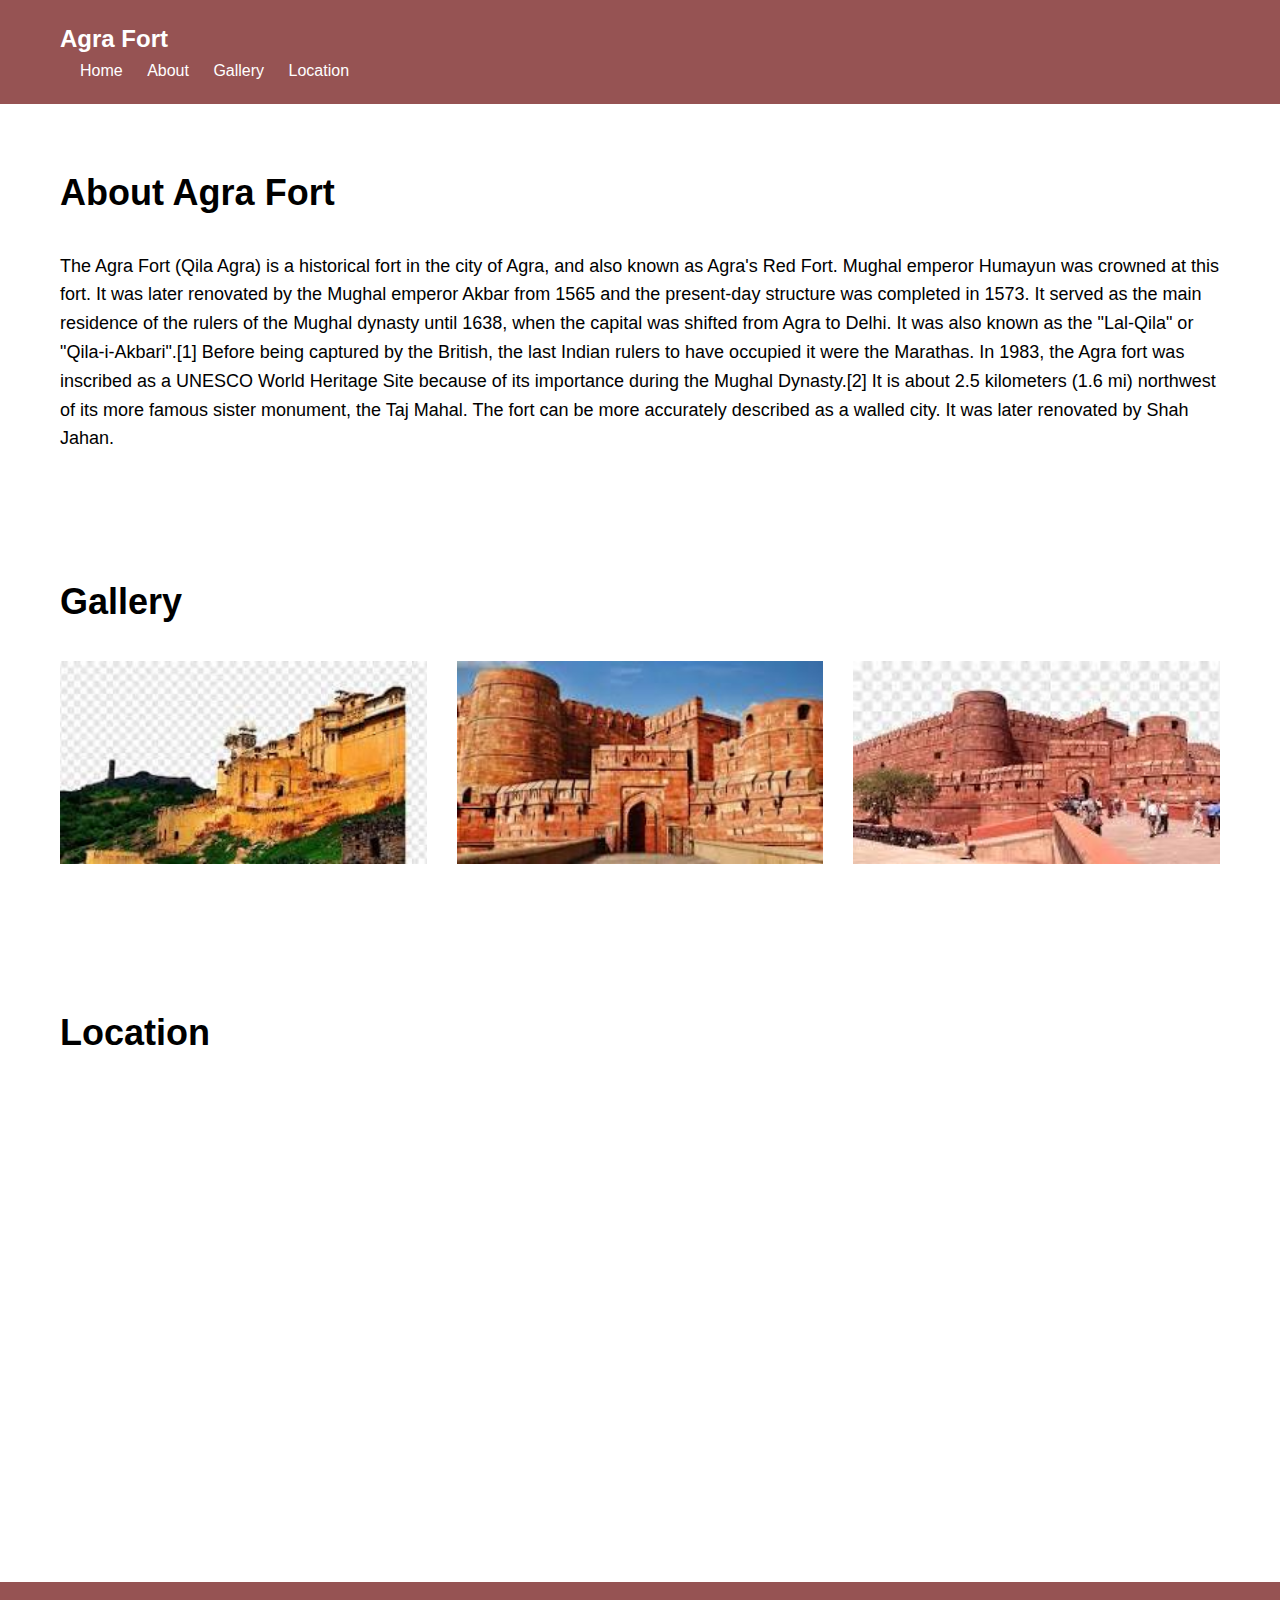
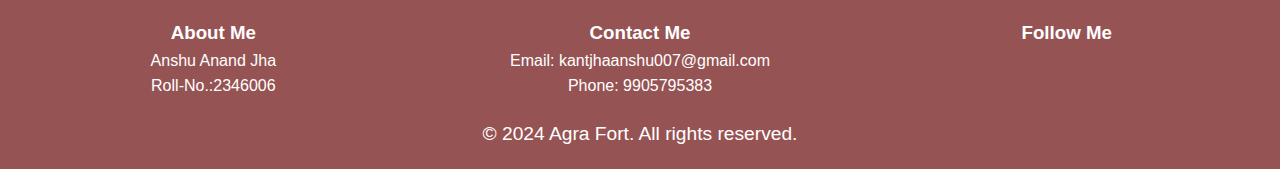
<file: Unesco_induction/agra_fort.html>
<!DOCTYPE html>
<html lang="en">

<head>
    <meta charset="UTF-8">
    <meta name="viewport" content="width=device-width, initial-scale=1.0">
    <title>Agra Fort</title>
    <link rel="stylesheet" href="https://cdnjs.cloudflare.com/ajax/libs/font-awesome/6.5.1/css/all.min.css"
        integrity="sha512-DTOQO9RWCH3ppGqcWaEA1BIZOC6xxalwEsw9c2QQeAIftl+Vegovlnee1c9QX4TctnWMn13TZye+giMm8e2LwA=="
        crossorigin="anonymous" referrerpolicy="no-referrer" />
    <style>
        /* Resetting default margin and padding */
        * {
            margin: 0;
            padding: 0;
            box-sizing: border-box;
        }

        /* Body styles */
        body {
            font-family: Arial, sans-serif;
            line-height: 1.6;
        }

        /* Navbar styles */
        .navbar {
            background-color: rgb(150, 83, 83);
            color: #fff;
            padding: 20px 0;
        }

        .container {
            max-width: 1200px;
            margin: 0 auto;
            padding: 0 20px;
        }

        .logo {
            font-size: 24px;
            font-weight: bold;
            text-decoration: none;
            color: #fff;
        }

        .nav-links {
            list-style: none;
        }

        .nav-links li {
            display: inline;
            margin-left: 20px;
        }

        .nav-links li a {
            color: #fff;
            text-decoration: none;
        }

        /* Section styles */
        .section {
            padding: 60px 0;
        }

        .container h2 {
            font-size: 36px;
            margin-bottom: 30px;
        }

        .container p {
            font-size: 18px;
        }

        /* Gallery styles */
        .gallery {
            display: flex;
            flex-wrap: wrap;
            justify-content: space-between;
        }


        .gallery img {
            width: calc(33.33% - 20px);
            margin-bottom: 20px;
        }

        /* Map styles */
        .map {
            height: 400px;
            /* Adjust height as needed */
            margin-bottom: 30px;
        }

        .map iframe {
            width: 100%;
            height: 100%;
            border: 0;
        }

        /* Footer styles */

        footer {
            background-color: rgb(150, 83, 83);
            color: #fff;
            padding: 20px 0;
            text-align: center;
        }

        .footer p {
            font-size: 16px;
        }

        .footer-content {
            padding-top: 1rem;
            display: flex;
            justify-content: space-around;
            flex-wrap: wrap;
        }

        .footer-item {
            flex: 1 1 300px;
            padding: 0 20px;
            margin-bottom: 20px;
        }

        .social-icons a {
            color: #fff;
            font-size: 24px;
            margin: 0 10px;
        }

        .rights p {
            font-size: 1.2rem;
        }

        /* Making Responsive */
        /* Making Responsive */

        /* For smaller screens, adjust padding and font sizes */
        @media only screen and (max-width: 768px) {
            .container {
                padding: 0 10px;
            }

            .container h2 {
                font-size: 28px;
            }

            .container p {
                font-size: 16px;
            }
        }

        /* For even smaller screens, adjust the navigation */
        @media only screen and (max-width: 500px) {
            .nav-links {
                display: block;
                text-align: center;
                margin-top: 10px;
            }

            .nav-links li {
                display: block;
                margin: 10px 0;
            }
        }

        /* For gallery images on smaller screens */
        @media only screen and (max-width: 768px) {
            .gallery img {
                width: calc(50% - 10px);
            }
        }

        @media only screen and (max-width: 500px) {
            .gallery img {
                width: 100%;
            }
        }

        /* For footer on smaller screens */
        @media only screen and (max-width: 768px) {
            .footer-item {
                flex: 1 1 100%;
            }
        }

        @media only screen and (max-width: 500px) {
            .footer-item {
                flex: 1 1 100%;
                text-align: center;
            }
        }
    </style>
</head>

<body>
    <!-- Navbar -->
    <nav class="navbar">
        <div class="container">
            <a href="agra_fort.html" class="logo">Agra Fort</a>
            <ul class="nav-links">
                <li><a href="index.html">Home</a></li>
                <li><a href="#about">About</a></li>
                <li><a href="#gallery">Gallery</a></li>
                <li><a href="#location">Location</a></li>
            </ul>
        </div>
    </nav>

    <section id="about" class="section">
        <div class="container">
            <h2>About Agra Fort</h2>
            <p>The Agra Fort (Qila Agra) is a historical fort in the city of Agra, and also known as Agra's Red Fort.
                Mughal emperor Humayun was crowned at this fort. It was later renovated by the Mughal emperor Akbar from
                1565 and the present-day structure was completed in 1573. It served as the main residence of the rulers
                of the Mughal dynasty until 1638, when the capital was shifted from Agra to Delhi. It was also known as
                the "Lal-Qila" or "Qila-i-Akbari".[1] Before being captured by the British, the last Indian rulers to
                have occupied it were the Marathas. In 1983, the Agra fort was inscribed as a UNESCO World Heritage Site
                because of its importance during the Mughal Dynasty.[2] It is about 2.5 kilometers (1.6 mi) northwest of
                its more famous sister monument, the Taj Mahal. The fort can be more accurately described as a walled
                city. It was later renovated by Shah Jahan.</p>
        </div>
    </section>

    <section id="gallery" class="section">
        <div class="container">
            <h2>Gallery</h2>
            <div class="gallery">
                <img src="images/agra_fort1.jpg" alt="Agra Fort Image 1">
                <img src="images/agra_fort.jpg" alt="Agra Fort Image 2">
                <img src="images/agra_fort2.jpg" alt="Agra Fort Image 3">
            </div>
        </div>
    </section>

    <section id="location" class="section">
        <div class="container">
            <h2>Location</h2>
            <div class="map">
                <iframe
                    src="https://www.google.com/maps/embed?pb=!1m18!1m12!1m3!1d7098.521976536003!2d78.01158517599106!3d27.179532847293427!2m3!1f0!2f0!3f0!3m2!1i1024!2i768!4f13.1!3m3!1m2!1s0x397470d491343beb%3A0x640a5ccc94029576!2sAgra%20Fort!5e0!3m2!1sen!2sin!4v1709233241322!5m2!1sen!2sin"
                    width="600" height="450" style="border:0;" allowfullscreen="" loading="lazy"
                    referrerpolicy="no-referrer-when-downgrade"></iframe>
            </div>
        </div>
    </section>

    <footer class="footer">
        <div class="footer-content">
            <div class="footer-item">
                <h3>About Me</h3>
                <p>Anshu Anand Jha</p>
                <p>Roll-No.:2346006</p>
            </div>
            <div class="footer-item">
                <h3>Contact Me</h3>
                <p>Email: kantjhaanshu007@gmail.com</p>
                <p>Phone: 9905795383</p>
            </div>
            <div class="footer-item">
                <h3>Follow Me</h3>
                <div class="social-icons">
                    <a href="https://www.linkedin.com/in/anshu-kant-jha-1b3ba2247/" target="_blank"><i
                            class="fa-brands fa-linkedin"></i></a>
                    <a href="https://github.com/anshukantjha" target="_blank"><i class="fa-brands fa-github"></i></a>
                    <a href="https://www.instagram.com/anshukant008/" target="_blank"><i
                            class="fa-brands fa-instagram"></i></a>
                    <a href="https://www.facebook.com/anshu.kant.712/" target="_blank"><i
                            class="fa-brands fa-facebook"></i></a>
                </div>
            </div>
        </div>
        <div class="rights">
            <p>&copy; 2024 Agra Fort. All rights reserved.</p>
        </div>
    </footer>

</body>

</html>
</file>
